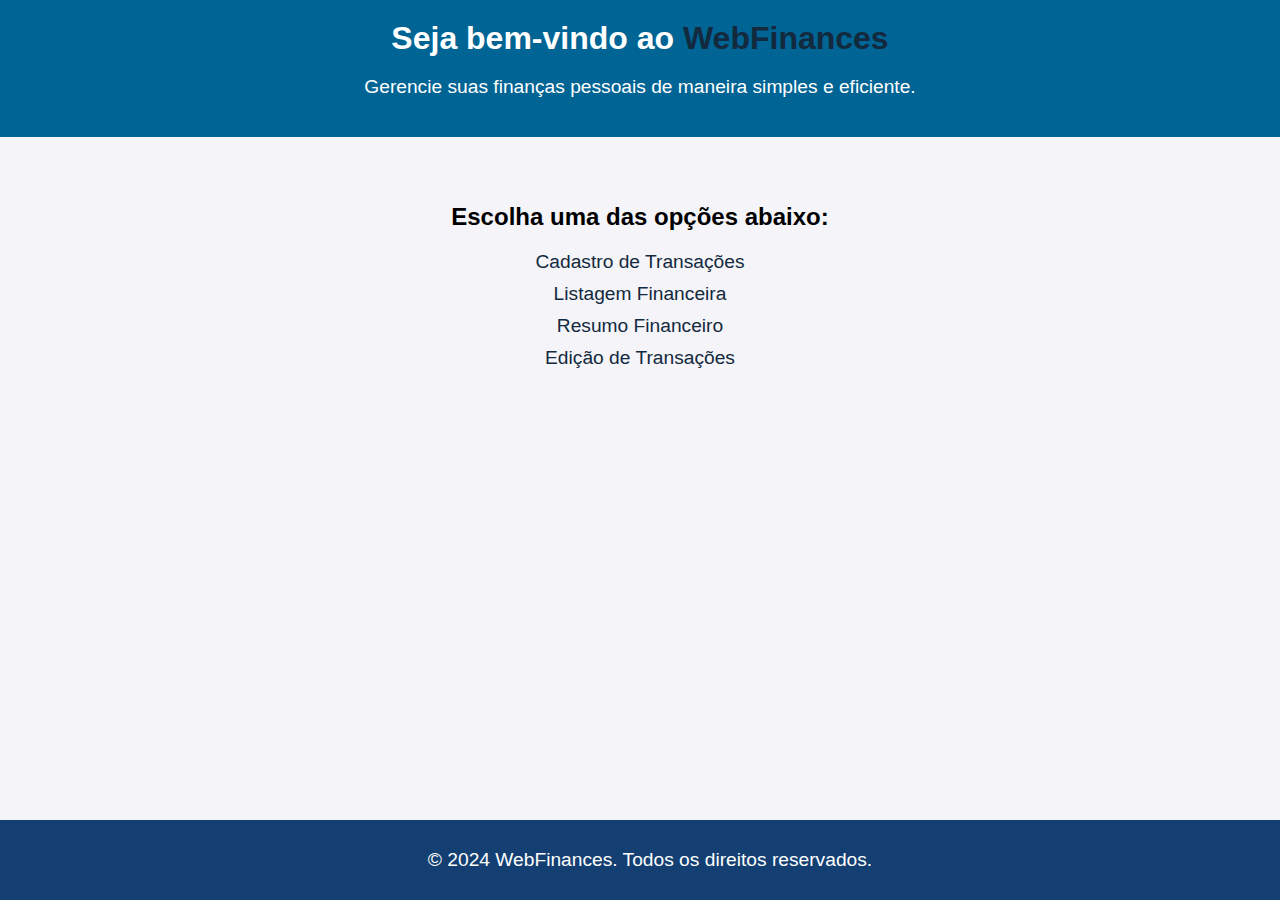
<file: index.html>
<!DOCTYPE html>
<html lang="en">
<head>
    <meta charset="UTF-8">
    <meta name="viewport" content="width=device-width, initial-scale=1.0">
    <title>Web Finances</title>
    <link rel="stylesheet" href="css/index.css">
</head>

<body>
    <header>
        <h1>Seja bem-vindo ao <font color=#13293D>WebFinances</font></h1>
        <p> Gerencie suas finanças pessoais de maneira simples e eficiente.</p>
    </header>
    <br>
    <br>

    <main>
        <section id="menu"> <!--<section> para representar uma seção genérica do documento,p ode estilizar--> 
            <h2>Escolha uma das opções abaixo:</h2>
            <ul>
                <li><a href="cadastro.html">Cadastro de Transações</a></li>
                <li><a href="listagem.html">Listagem Financeira</a></li>
                <li><a href="resumo.html">Resumo Financeiro</a></li>
                <li><a href="edicao.html">Edição de Transações</a></li>
            </ul>
        </section>
    </main>

    <footer>
        <p>&copy; 2024 WebFinances. Todos os direitos reservados.</p>
    </footer>

</body>
</html>
</file>
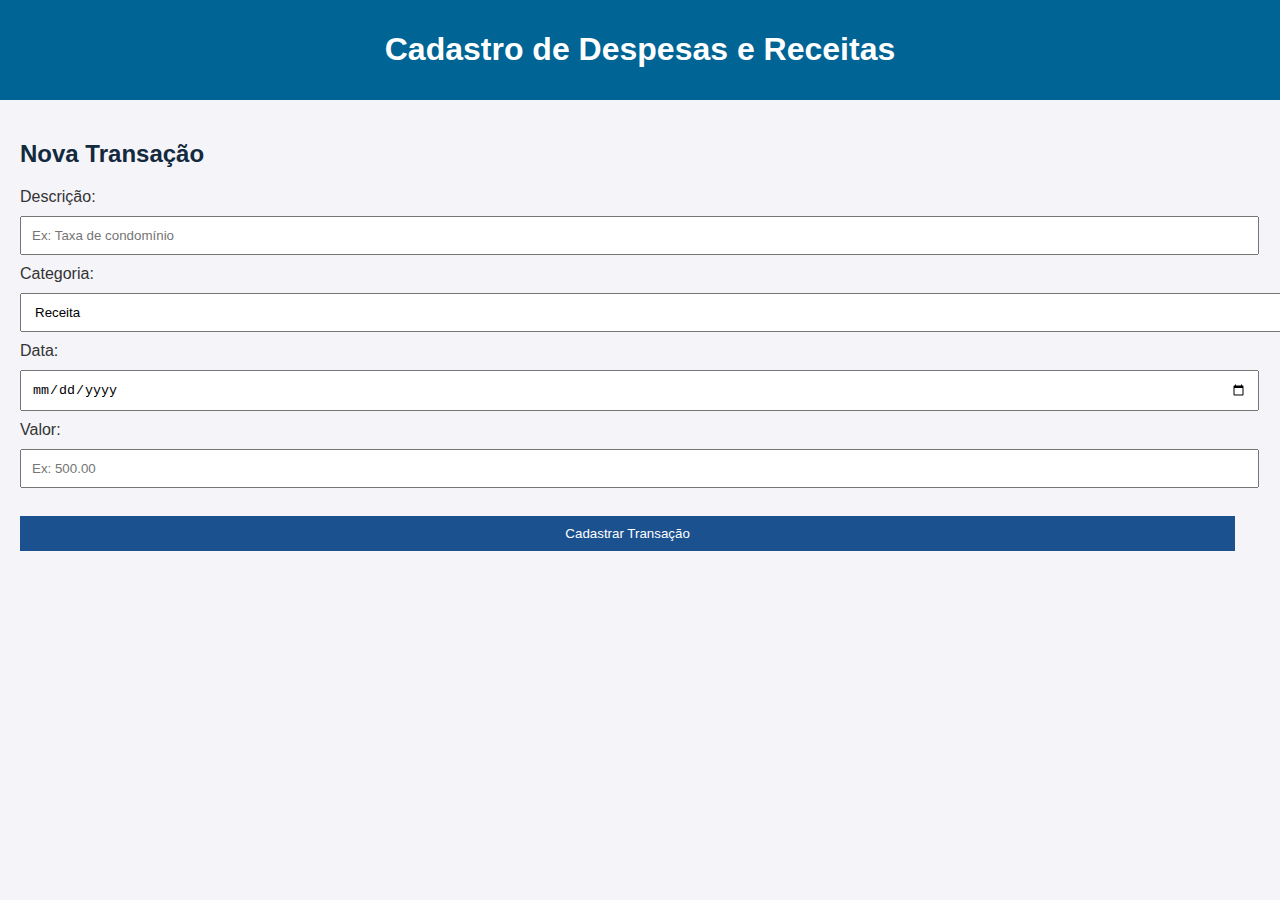
<file: cadastro.html>
<!DOCTYPE html>
<html lang="en">
<head>
    <meta charset="UTF-8">
    <meta name="viewport" content="width=device-width, initial-scale=1.0">
    <title> Cadastro de Transações </title>
    <link rel="stylesheet" href="css/style.css">
</head>
<body>

    <header>
        <h1>Cadastro de Despesas e Receitas</h1>
    </header>

    <main>
        <section id="form-section"> <!--<section> para representar uma seção genérica do documento, pode estilizar--> 
            <h2>Nova Transação</h2>

            <form id="transaction-form">
                <label for="descricao">Descrição:</label>
                <input type="text" id="descricao" placeholder="Ex: Taxa de condomínio" required>

                <label for="categoria">Categoria:</label>
                <select id="categoria" required>
                    <option value="receita">Receita</option>
                    <option value="despesa">Despesa</option>
                </select>

                <label for="data">Data:</label>
                <input type="date" id="data" required>

                <label for="valor">Valor:</label>
                <input type="number" id="valor" step="0.01" min="0.01" placeholder="Ex: 500.00" required>
                <br>
                
                <button type="submit">Cadastrar Transação </button>
            </form>

          <p id="success-message" style="color: #13293D; display: none; text-align: center;">Transação cadastrada com sucesso!</p>
        </section>
    </main>

    <script type="text/javascript" src="js/cadastro.js"></script>
    
</body>
</html>
</file>
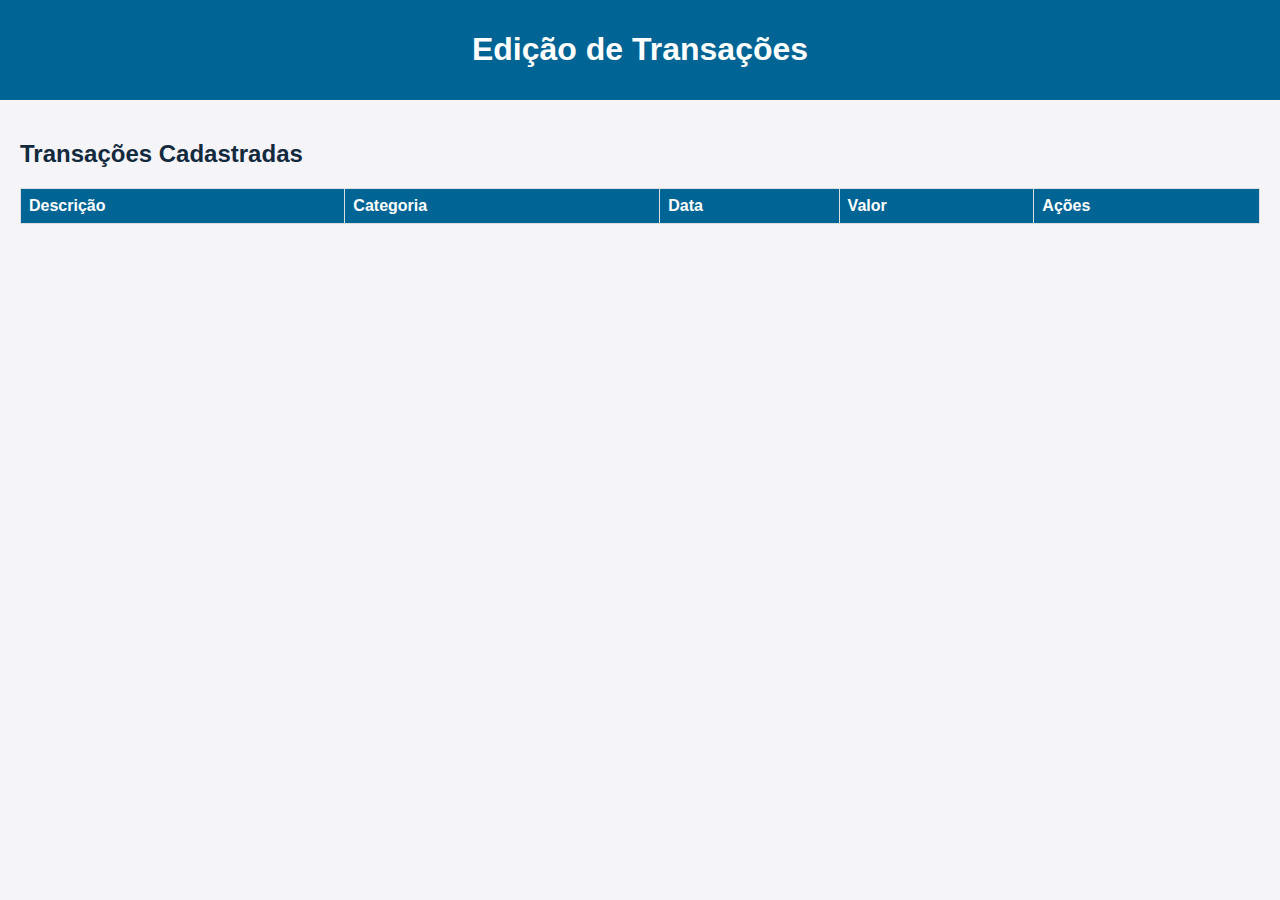
<file: edicao.html>
<!DOCTYPE html>
<html lang="en">
<head>
    <meta charset="UTF-8">
    <meta name="viewport" content="width=device-width, initial-scale=1.0">
    <title>Edição de Transações</title>
    <link rel="stylesheet" href="css/style.css">
</head>
<body>

    <header>
        <h1>Edição de Transações</h1>
    </header>

    <main>
        <section id="transactions-section"> <!--<section> para representar uma seção genérica do documento, pode estilizar--> 
            <h2>Transações Cadastradas</h2>
            <table id="transactions-table">
                <thead>
                    <tr>
                        <th>Descrição</th>
                        <th>Categoria</th>
                        <th>Data</th>
                        <th>Valor</th>
                        <th>Ações</th>
                    </tr>
                </thead>

                <tbody>
                    <!-- Linhas geradas dinamicamente -->
                </tbody>
            </table>
        </section>

        <section id="edit-section" style="display: none;"> <!--<section> para representar uma seção genérica do documento, pode estilizar--> 
            <h2>Editar Transação</h2>
            
            <form id="edit-form">
                <label for="descricao">Descrição:</label>
                <input type="text" id="descricao" name="descricao" required>

                <label for="categoria">Categoria:</label>
                <select id="categoria" name="categoria" required>
                    <option value="receita">Receita</option>
                    <option value="despesa">Despesa</option>
                </select>

                <label for="data">Data:</label>
                <input type="date" id="data" name="data" required>

                <label for="valor">Valor:</label>
                <input type="number" id="valor" name="valor" step="0.01" required>

                <button type="submit">Salvar Alterações</button>
                
                <button type="button" id="cancel-edit">Cancelar</button>
            </form>
        </section>
      </main>

      <script type="text/javascript" src="js/edicao.js"></script>
    
</body>
</html>
</file>
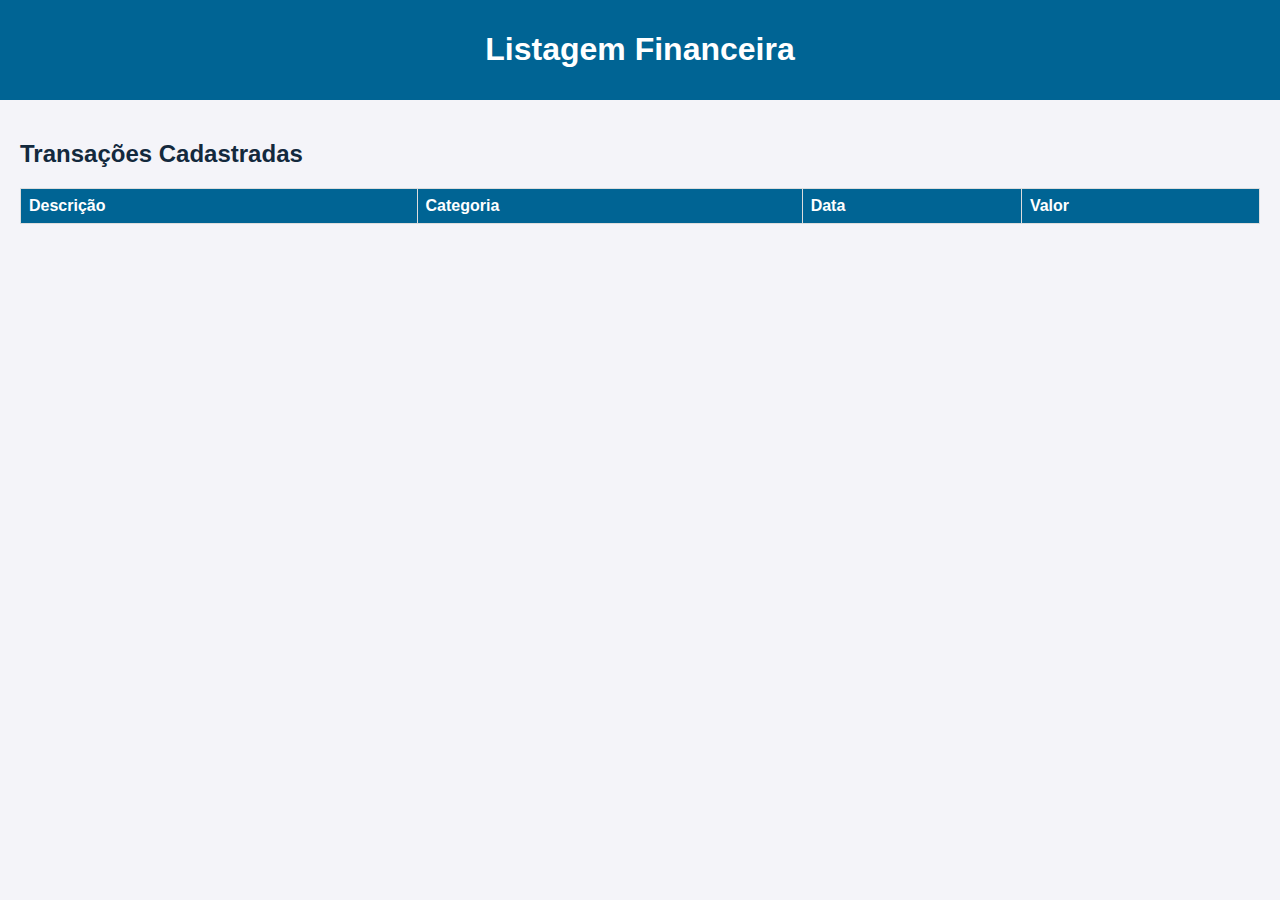
<file: listagem.html>
<!DOCTYPE html>
<html lang="en">
<head>
    <meta charset="UTF-8">
    <meta name="viewport" content="width=device-width, initial-scale=1.0">
    <title> Listagem Financeira </title>
    <link rel="stylesheet" href="css/style.css">
</head>
<body>

    <header>
        <h1>Listagem Financeira</h1>
    </header>

    <main>
        <section id="transactions-section"> <!--<section> para representar uma seção genérica do documento, pode estilizar--> 
            <h2>Transações Cadastradas</h2>
            <table id="transactions-table">
                <thead>
                    <tr>
                        <th>Descrição</th>
                        <th>Categoria</th>
                        <th>Data</th>
                        <th>Valor</th>
                    </tr>
                </thead>

                <tbody>
                    <!-- As linhas da tabela serão preenchidas dinamicamente -->
                </tbody>
            </table>
        </section>
    </main>

    <script type="text/javascript" src="js/listagem.js"></script>
    
</body>
</html>
</file>
<file: css/index.css>
body 
{
    font-family: Arial, sans-serif;
    background-color: #f4f4f9;
    margin: 0;
    padding: 0;
    text-align: center;
}
  
header 
{
    background-color: #006494;
    color: white;
    padding: 20px;
}
  
h1 
{
    margin: 0;
}
  
p 
{
    font-size: 1.2em;
}
  
/* Estilo do menu */
#menu 
{
    margin-top: 30px;
}

#menu h2 
{
    font-size: 1.5em;
}
  
ul 
{
    list-style: none;
    padding: 0;
}
  
ul li 
{
    margin: 10px 0;
}
  
a 
{
    text-decoration: none;
    color: #13293D;
    font-size: 1.2em;
}
  
a:hover 
{
    text-decoration: underline;
}
  
/* Estilo do rodapé */
footer 
{
    background-color: #133f72;
    color: white;
    padding: 10px;
    position: fixed;
    bottom: 0;
    width: 100%;
}
</file>
<file: css/style.css>
/* BAGE EM GERAL */ 
body 
{
  font-family: Arial, sans-serif;
  margin: 0;
  padding: 0;
  background-color: #f4f4f9;
  color: #333;
}

header 
{
  background-color: #006494	;
  color: white;
  padding: 10px 20px;
  text-align: center;
}

main 
{
  padding: 20px;
}

h2 
{
  color: #13293D;
}
  
form label, form input, form select 
{
  display: block;
  margin: 10px 0;
}

form input, form button 
{
  padding: 10px;
  width: 98%;
}

form select
{
  padding: 10px;
  width: 1490px;
}

button 
{
  background-color: #1b518f;
  color: white;
  border: none;
  cursor: pointer;
  padding: 10px 20px;
}

button:hover
{
  background-color: MidnightBlue;
}



/* RESUMO FINANCEIRO */
/* Centralizar os gráficos */
#charts-section 
{
  display: flex;
  flex-direction: column;
  align-items: center;
  gap: 20px;
}

canvas 
{
  max-width: 600px;
  width: 100%;
}



/*LISTAGEM e EDIÇÃO*/
/* Estilo para as tabelas */
table 
{
  width: 100%;
  border-collapse: collapse;
  margin-top: 20px;
}

table th, table td 
{
  border: 1px solid #ddd;
  padding: 8px;
  text-align: left;
}

table th 
{
  background-color:  #006494;
  color: white;
}

table tr:nth-child(even) 
{
  background-color: #f2f2f2;
}

table tr:hover 
{
  background-color: #ddd;
}
</file>
